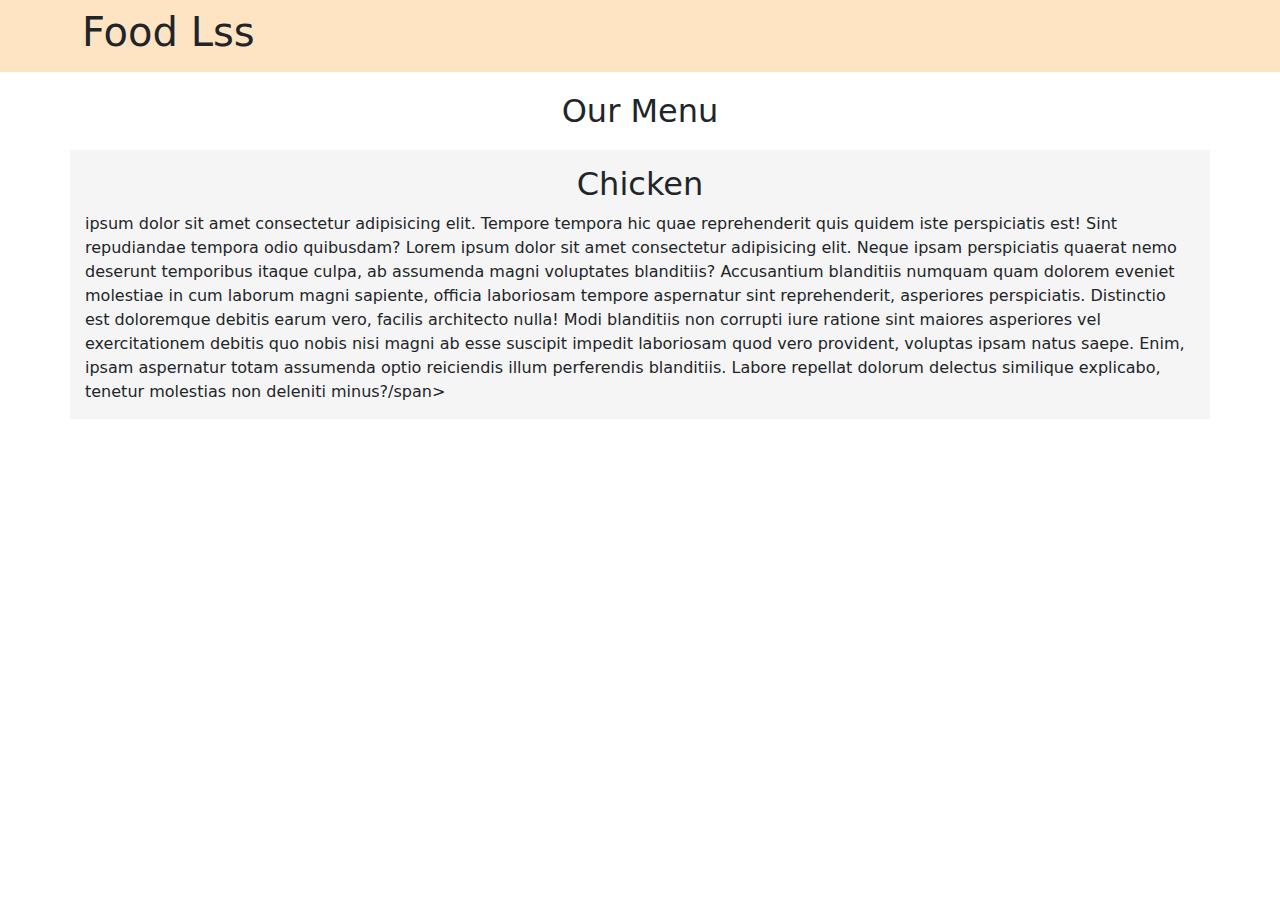
<file: module3work1/index.html>
<!DOCTYPE html>
<html lang="en">
<head>
    <meta charset="UTF-8">
    <meta name="viewport" content="width=device-width, initial-scale=1.0">
    <link href="https://cdn.jsdelivr.net/npm/bootstrap@5.3.3/dist/css/bootstrap.min.css"    rel="stylesheet" integrity="sha384-QWTKZyjpPEjISv5WaRU9OFeRpok6YctnYmDr5pNlyT2bRjXh0JMhjY6hW+ALEwIH" crossorigin="anonymous">
    <link rel="stylesheet" href="style.css">
    <title>Document</title>
</head>
<body>
    <nav id="header-nav" class="navbar navbar-default">
        <div class="container" >
            <div class="nabar-brand">
            <h1 class="pull-left ">Food Lss</h1></div>
            <button class="navbar-toggler d-sm-none" type="button" data-bs-toggle="collapse" data-bs-target="#navbarNav" aria-controls="navbarNav" aria-expanded="false" aria-label="Toggle navigation">
                <span class="navbar-toggler-icon"></span>
              </button>

            <div class="collapse navbar-collapse d-sm-none" id="navbarNav">
                <ul class="nav navbar-nav navbar-right" id="nav-list">
                  <li class="nav-item" >
                    <a class="nav-link active" aria-current="page" href="#Сhicken">Chicken</a>
                  </li>
                  <li class="nav-item" id="nav-dish">
                    <a class="nav-link" href="#beef">Beef</a>
                  </li>
                  <li class="nav-item" id="nav-dish">
                    <a class="nav-link" href="#sushi">Sushi</a>
                  </li>
                </ul>
              </div>
        </div>
        
        
        
</nav>
<div class="container" id="main-content">
    <h2 class="text-center">Our Menu</h2>
    <div class="row">
    <div id="menu-dish" class="col-xs-12">
            <h2 class="text-center">Chicken</h2>
            <span><Lorem> ipsum dolor sit amet consectetur adipisicing elit. Tempore tempora hic quae reprehenderit quis quidem iste perspiciatis est! Sint repudiandae tempora odio quibusdam?</Lorem> Lorem ipsum dolor sit amet consectetur adipisicing elit. Neque ipsam perspiciatis quaerat nemo deserunt temporibus itaque culpa, ab assumenda magni voluptates blanditiis? Accusantium blanditiis numquam quam dolorem eveniet molestiae in cum laborum magni sapiente, officia laboriosam tempore aspernatur sint reprehenderit, asperiores perspiciatis. Distinctio est doloremque debitis earum vero, facilis architecto nulla! Modi blanditiis non corrupti iure ratione sint maiores asperiores vel exercitationem debitis quo nobis nisi magni ab esse suscipit impedit laboriosam quod vero provident, voluptas ipsam natus saepe. Enim, ipsam aspernatur totam assumenda optio reiciendis illum perferendis blanditiis. Labore repellat dolorum delectus similique explicabo, tenetur molestias non deleniti minus?/span>
    </div>
    </div>
</div>

    <script src="https://cdn.jsdelivr.net/npm/bootstrap@5.3.3/dist/js/bootstrap.bundle.min.js" integrity="sha384-YvpcrYf0tY3lHB60NNkmXc5s9fDVZLESaAA55NDzOxhy9GkcIdslK1eN7N6jIeHz" crossorigin="anonymous"></script>
</body>
</html>
</file>
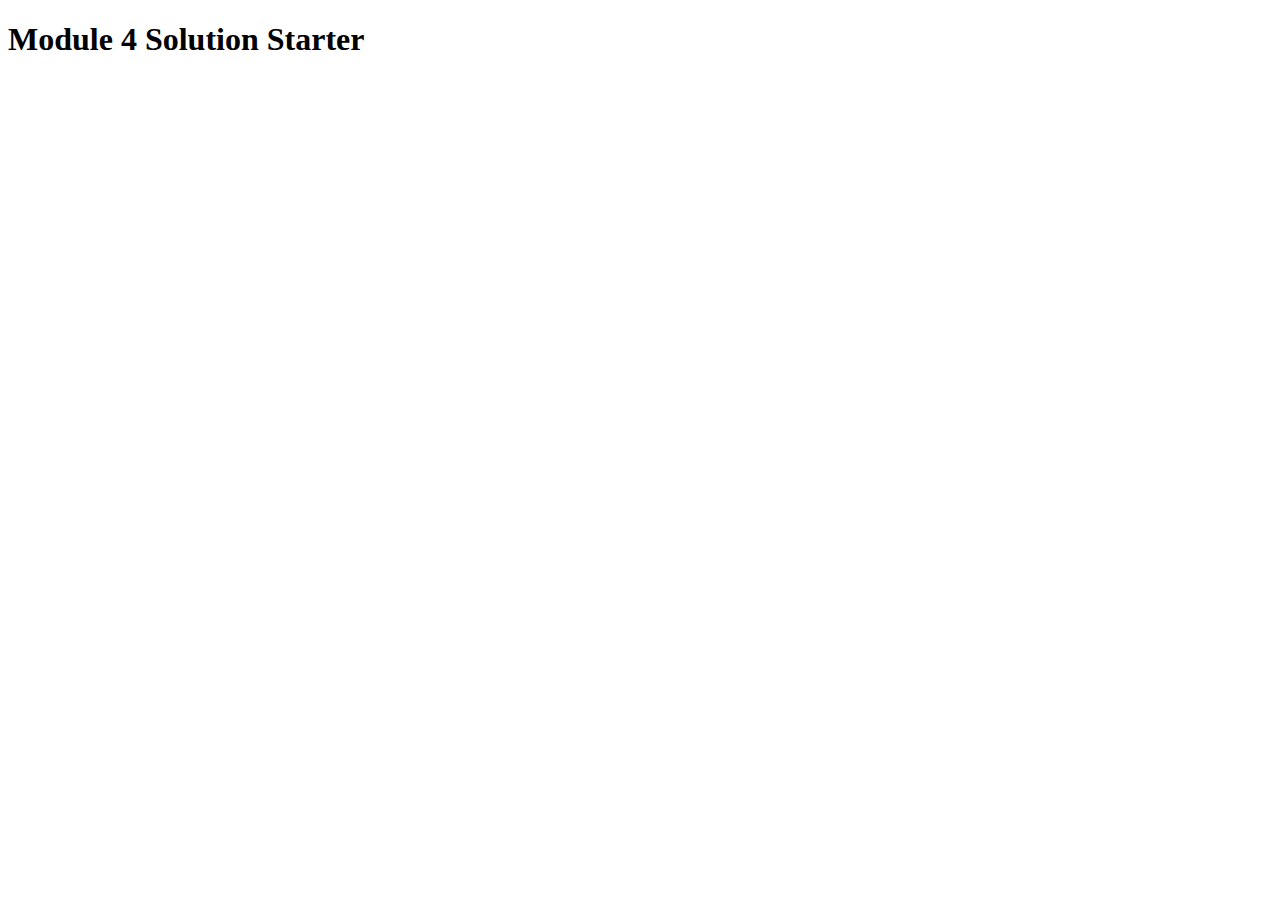
<file: module4work/assignment4-solution-starter/easier/index.html>
<!DOCTYPE html>
<html>
<head>
  <meta charset="utf-8">
  <title>Module 4 Solution Starter</title>
  <script src="SpeakHello.js"></script>
  <script src="SpeakGoodBye.js"></script>
  <script src="script.js"></script>
</head>
<body>
  <h1>Module 4 Solution Starter</h1>
</body>
</html>
</file>
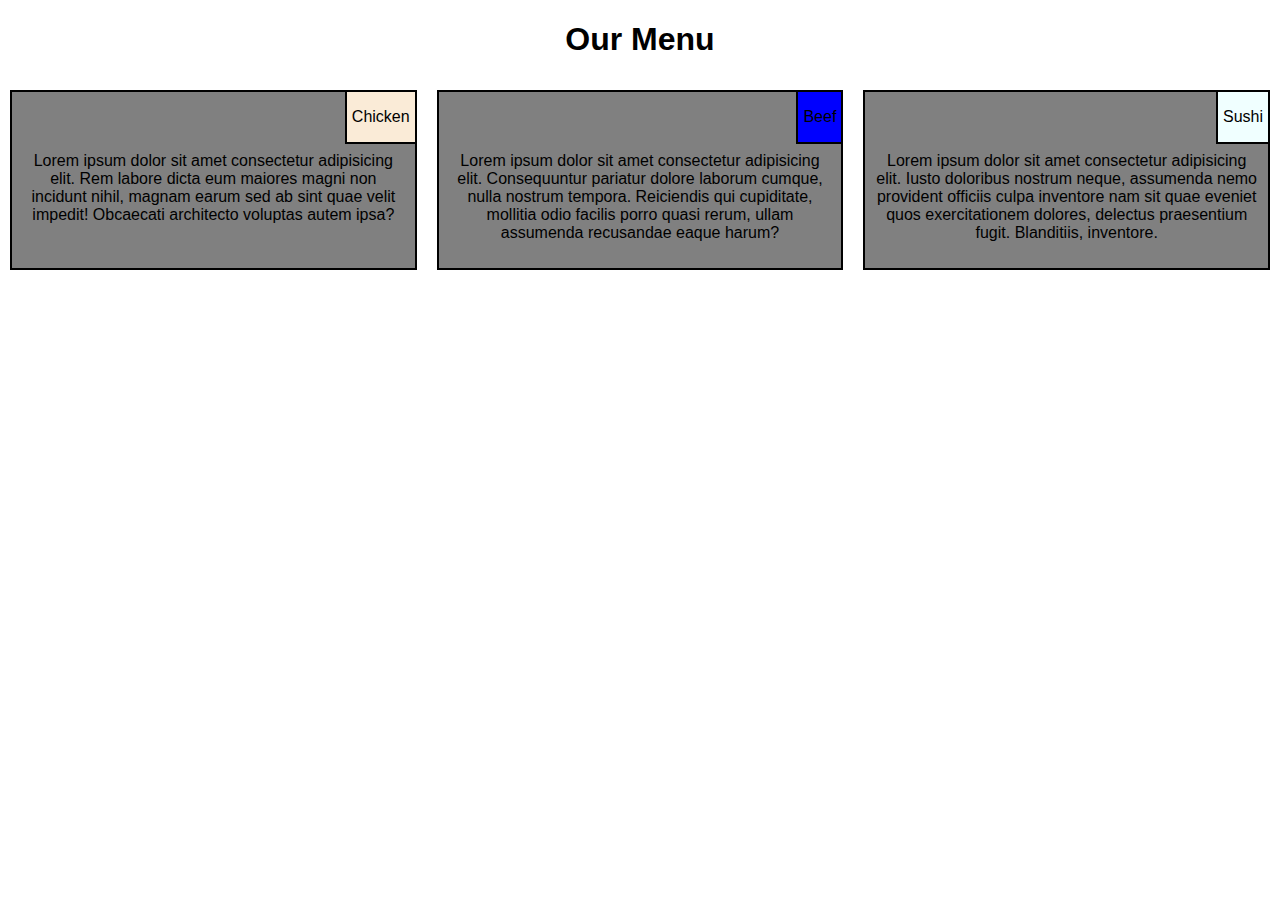
<file: module2 work/index2.html>
<!DOCTYPE html>
<html lang="en">
<head>
  <meta charset="UTF-8">
  <meta name="viewport" content="width=device-width, initial-scale=1.0">
  <title>Document</title>
  <link rel="stylesheet" href="css/style.css">
  <meta name="viewport" content="width=device-width, initial-scale=1">

 
  
  
</head>
<body>
  <h1>Our Menu</h1>
  <div class="table">
    <div class="col-lg-4 col-md-6">
      <div class="meals-container1"><section class="meals"><p>Chicken</p></section></div>
      <p>Lorem ipsum dolor sit amet consectetur adipisicing elit. Rem labore dicta eum maiores magni non incidunt nihil, magnam earum sed ab sint quae velit impedit! Obcaecati architecto voluptas autem ipsa?</p>
    </div>
    <div class="col-lg-4 col-md-6">
      <div class="meals-container2">
      <section class="meals"><p>Beef</p></section></div>
      <p>Lorem ipsum dolor sit amet consectetur adipisicing elit. Consequuntur pariatur dolore laborum cumque, nulla nostrum tempora. Reiciendis qui cupiditate, mollitia odio facilis porro quasi rerum, ullam assumenda recusandae eaque harum?</p>
    </div>
    <div class="col-lg-4 col-md-12">
      <div class="meals-container3"><section class="meals"><p>Sushi</p></section></div>
      <p>Lorem ipsum dolor sit amet consectetur adipisicing elit. Iusto doloribus nostrum neque, assumenda nemo provident officiis culpa inventore nam sit quae eveniet quos exercitationem dolores, delectus praesentium fugit. Blanditiis, inventore.</p>
    </div>
  </div>
</body>
</html>
</file>
<file: module3work1/style.css>
#header-nav{background-color: bisque;
}
#menu-dish{
    background-color: whitesmoke;
    padding: 15px;;
}



#main-content>h2{
    margin-block: 20px;
}
#nav-list{
    width: 100%;
    border: 1px solid black;
    background-color: white;
 
}
#nav-dish{
    border-top: 1px solid black;
}
</file>
<file: module2 work/css/style.css>
*{
    font-family: 'Lucida Sans', 'Lucida Sans Regular', 'Lucida Grande', 'Lucida Sans Unicode', Geneva, Verdana, sans-serif;
    Box-sizing:border-box;
    
}
body{margin:0;
padding: 20px;}
h1{
    text-align: center;

}
.table{width: 100%;
    margin: 0;
    padding: 0;

}
.table>div>p{
    text-align: center;
    margin-top: 50px;

}
.meals-container1{
    
    padding-inline: 5px;
    position: absolute;
    top:0em;
    right:0px;
    border-left: 2px solid black;
    border-bottom: 2px solid black;
    background-color: antiquewhite;
}
.meals-container2{
    
    padding-inline: 5px;
    position: absolute;
    top:0em;
    right:0px;
    border-left: 2px solid black;
    border-bottom: 2px solid black;
    background-color: blue
}
.meals-container3{
    
    padding-inline: 5px;
    position: absolute;
    top:0em;
    right:0px;
    border-left: 2px solid black;
    border-bottom: 2px solid black;
    background-color:azure
}

.meals1 {
    
    
    
    width: 30%;
}
.table>div{padding: 10PX;
margin: 10px   ;

background-color: gray;
position: relative;
}
@media (min-width: 992px) {
    body{
        padding: 0;
        margin: 0;
    }
    .table{
        display: flex;
    }
    .col-lg-1, .col-lg-2, .col-lg-3, .col-lg-4, .col-lg-5, .col-lg-6, .col-lg-7, .col-lg-8, .col-lg-9, .col-lg-10, .col-lg-11, .col-lg-12 {
      float: left;
      border: 2px solid black;
    }
    .col-lg-1 {
      width: 8.33%;
    }
    .col-lg-2 {
      width: 16.66%;
    }
    .col-lg-3 {
      width: 25%;
    }
    .col-lg-4 {
      width: 33.33%;
    }
    .col-lg-5 {
      width: 41.66%;
    }
    .col-lg-6 {
      width: 50%;
    }
    .col-lg-7 {
      width: 58.33%;
    }
    .col-lg-8 {
      width: 66.66%;
    }
    .col-lg-9 {
      width: 74.99%;
    }
    .col-lg-10 {
      width: 83.33%;
    }
    .col-lg-11 {
      width: 91.66%;
    }
    .col-lg-12 {
      width: 100%;
    }
  }
  @media (min-width: 768px) and (max-width: 991px) {
    body{
        padding: 0;
        margin: 0;
    }
   
    .col-md-1, .col-md-2, .col-md-3, .col-md-4, .col-md-5, .col-md-6, .col-md-7, .col-md-8, .col-md-9, .col-md-10, .col-md-11, .col-md-12 {
      float: left;
      border: 2px solid black;
    }
    
    .col-md-1 {
      width: 8.33%;
    }
    .col-md-2 {
      width: 16.66%;
    }
    .col-md-3 {
      width: 25%;
    }
    .col-md-4 {
      width: 33.33%;
    }
    .col-md-5 {
      width: 41.66%;
    }
    .col-md-6 {
      width: 50%;
    }
    .col-md-7 {
      width: 58.33%;
    }
    .col-md-8 {
      width: 66.66%;
    }
    .col-md-9 {
      width: 74.99%;
    }
    .col-md-10 {
      width: 83.33%;
    }
    .col-md-11 {
      width: 91.66%;
    }
    .col-md-12 {
      width: 100%;
    }
  }
</file>
